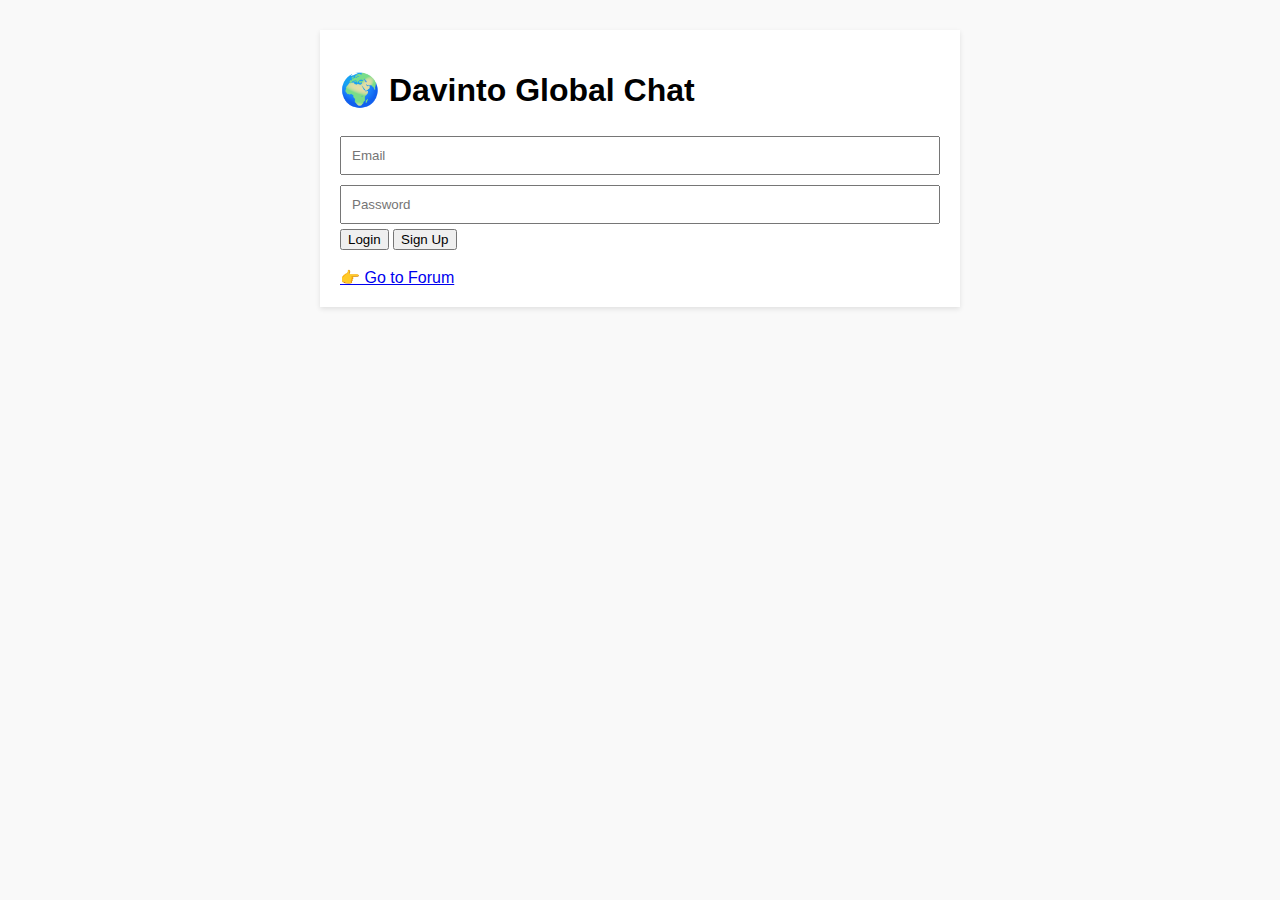
<file: index.html>
<!-- Project: DavintoGlobalChatForum -->
<!-- index.html - Global Chat Page -->
<!DOCTYPE html>
<html lang="en">
<head>
  <meta charset="UTF-8" />
  <meta name="viewport" content="width=device-width, initial-scale=1.0" />
  <title>DavintoGlobalChatForum - Global Chat</title>
  <link rel="stylesheet" href="/css/style.css" />
  <script defer src="/js/firebase.js"></script>
  <script defer src="/js/chat.js"></script>
</head>
<body>
  <div class="container">
    <h1>🌍 Davinto Global Chat</h1>
    <div id="loginSection">
      <input type="email" id="email" placeholder="Email" />
      <input type="password" id="password" placeholder="Password" />
      <button onclick="login()">Login</button>
      <button onclick="signup()">Sign Up</button>
    </div>
    <div id="chatSection" style="display:none;">
      <div id="chatBox"></div>
      <input type="text" id="messageInput" placeholder="Type your message..." />
      <button onclick="sendMessage()">Send</button>
    </div>
    <br>
    <a href="forum.html">👉 Go to Forum</a>
  </div>
</body>
</html>
</file>
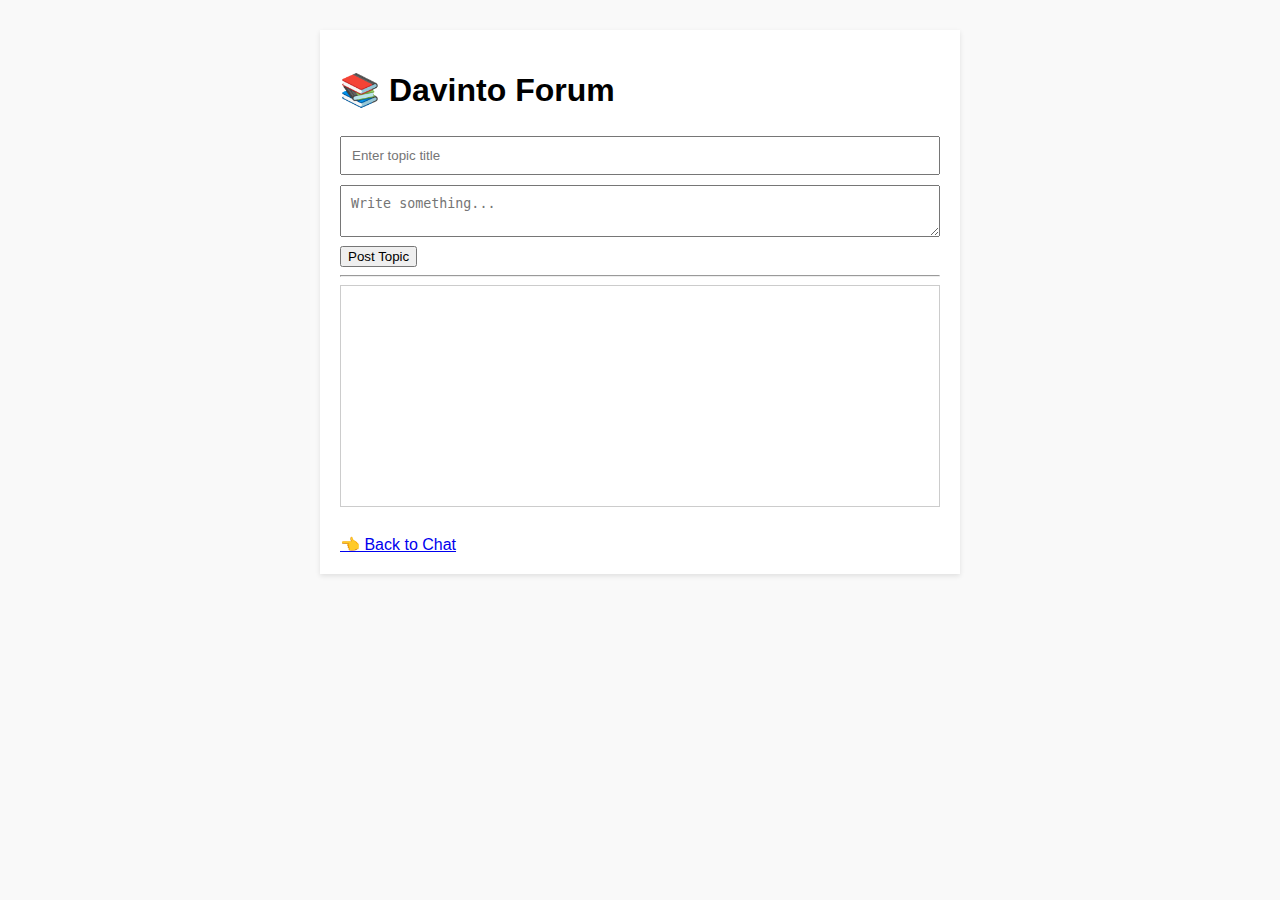
<file: forum.html>
<!-- forum.html -->
<!DOCTYPE html>
<html lang="en">
<head>
  <meta charset="UTF-8" />
  <title>Forum - DavintoGlobalChatForum</title>
  <link rel="stylesheet" href="/css/style.css">
  <script defer src="/js/firebase.js"></script>
  <script defer src="/js/forum.js"></script>
</head>
<body>
  <div class="container">
    <h1>📚 Davinto Forum</h1>
    <input type="text" id="topicTitle" placeholder="Enter topic title">
    <textarea id="topicContent" placeholder="Write something..."></textarea>
    <button onclick="createTopic()">Post Topic</button>
    <hr>
    <div id="topicList"></div>
    <br>
    <a href="index.html">👈 Back to Chat</a>
  </div>
</body>
</html>
</file>
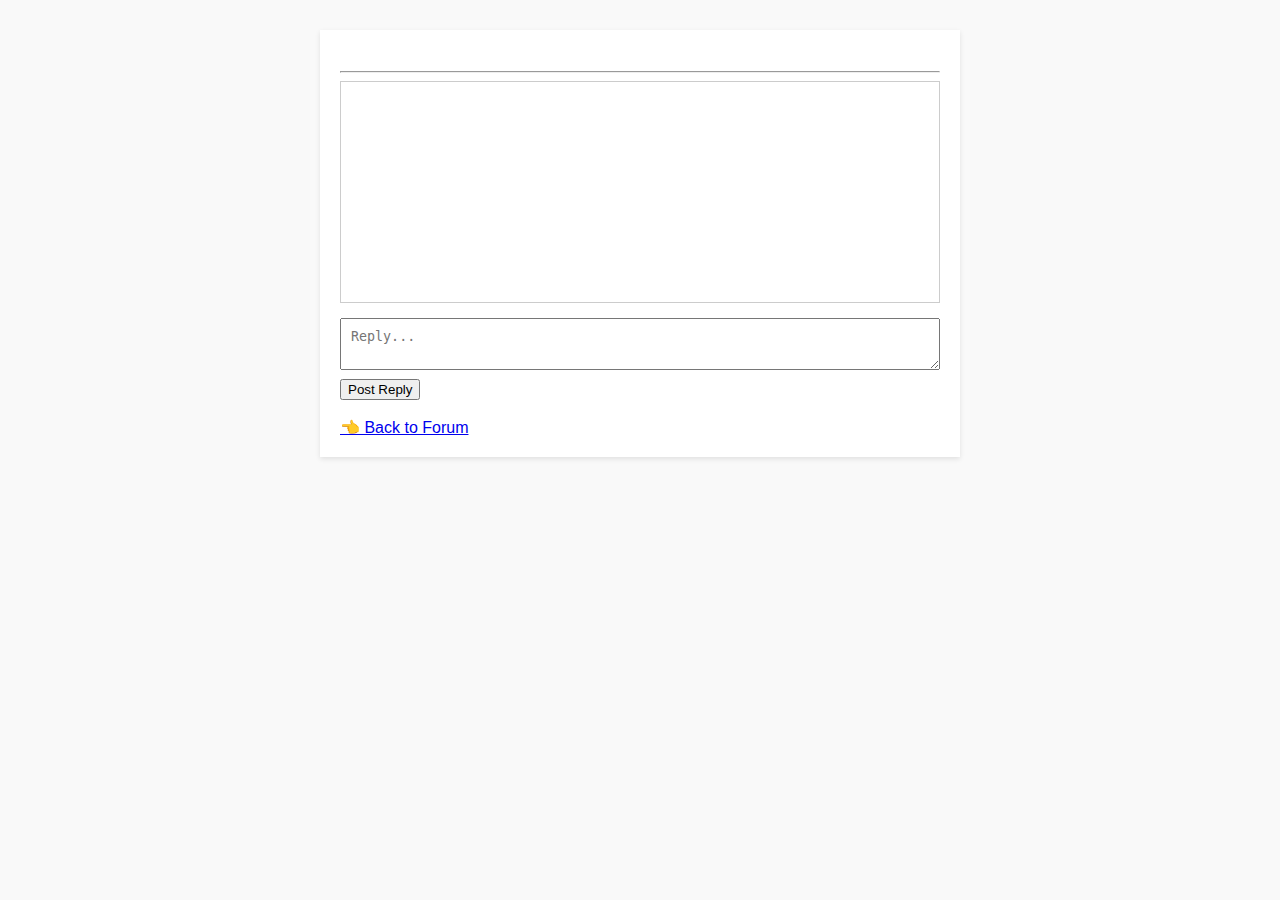
<file: topic.html>
<!-- topic.html -->
<!DOCTYPE html>
<html lang="en">
<head>
  <meta charset="UTF-8" />
  <title>Topic View</title>
  <link rel="stylesheet" href="/css/style.css">
  <script defer src="/js/firebase.js"></script>
  <script defer src="/js/topic.js"></script>
</head>
<body>
  <div class="container">
    <h1 id="topicTitle"></h1>
    <p id="topicContent"></p>
    <hr>
    <div id="replies"></div>
    <textarea id="replyInput" placeholder="Reply..."></textarea>
    <button onclick="postReply()">Post Reply</button>
    <br><br>
    <a href="forum.html">👈 Back to Forum</a>
  </div>
</body>
</html>
</file>
<file: css/style.css>
/* css/style.css */
body {
  font-family: sans-serif;
  background: #f9f9f9;
  margin: 0;
  padding: 0;
}
.container {
  max-width: 600px;
  margin: 0 auto;
  padding: 20px;
  background: #fff;
  box-shadow: 0 2px 5px rgba(0,0,0,0.1);
  margin-top: 30px;
}
input, textarea {
  width: 100%;
  margin: 5px 0;
  padding: 10px;
  box-sizing: border-box;
}
#chatBox, #topicList, #replies {
  border: 1px solid #ccc;
  height: 200px;
  overflow-y: scroll;
  padding: 10px;
  margin-bottom: 10px;
}
</file>
